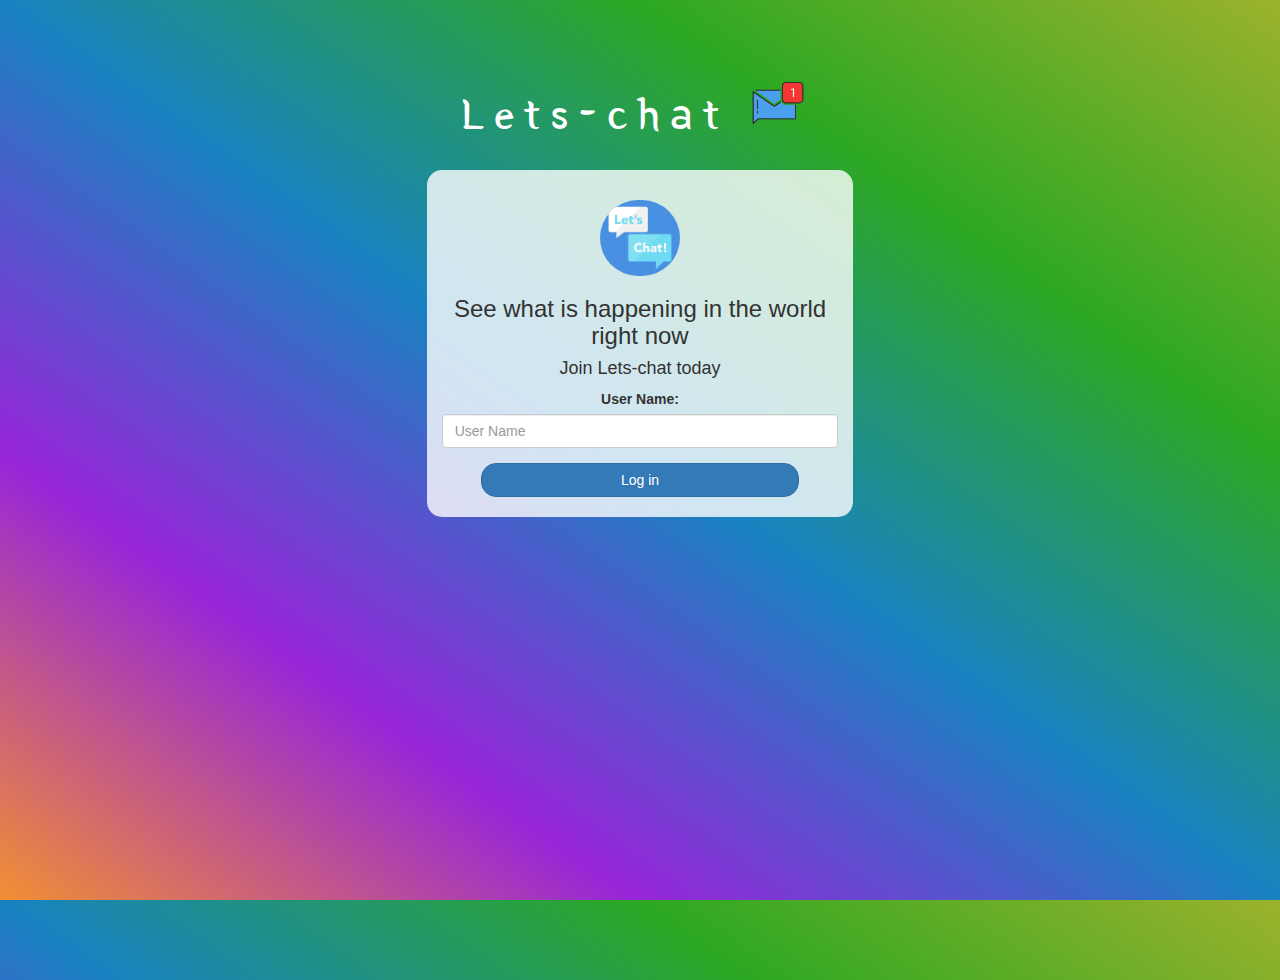
<file: index.html>
<!DOCTYPE html>
<html>
<head>
	<title>Kwitter</title>
<link href="https://fonts.googleapis.com/css?family=Yeon+Sung&display=swap" rel="stylesheet"><meta name="viewport" content="width=device-width, initial-scale=1">

<link rel="stylesheet" href="https://maxcdn.bootstrapcdn.com/bootstrap/3.4.0/css/bootstrap.min.css">
<script src="https://ajax.googleapis.com/ajax/libs/jquery/3.4.1/jquery.min.js"></script>
<script src="https://maxcdn.bootstrapcdn.com/bootstrap/3.4.0/js/bootstrap.min.js"></script>

<link rel="stylesheet" type="text/css" href="style.css">
<script src="kwitter.js"></script>
</head>
<body>
<center>
	<h1 class="header">	
		Lets-chat	<sup>
	<img src="m2.png">
	</sup>
</h1>
	<div class="col-lg-4 col-md-6 col-sm-6 col-xs-11 login_div">
	<img src="logo.png" class="logo">
		<h3 >See what is happening in the world right now</h3>
		<h4 >Join Lets-chat today</h4>
		<div class="form-group">
		  <label >User Name:</label>
		  <input type ="text" id="user_name" class="form-control" placeholder="User Name">

		</div>
		<button id="login_button" class="btn btn-primary" onclick="addUser()">Log in</button>
		<br><br>
	</div>
</center>
</body>
</html>
</file>
<file: style.css>
html, body
{
  height: 100%;
  margin: 0;
}

body
{
background-image: linear-gradient(to right top, #f18f33, #9725d9, #1882c1, #2da822, #9cb22d);
}

.header
{
	color: white;font-family: 'Yeon Sung';font-size: 45px;letter-spacing: 10px;margin-top: 80px;
}
.header img
{
	width: 80px;margin-left: -15px;
}

.login_div
{
	background: rgba(255,255,255,0.8);float: none;border-radius: 15px;
}

.logo
{
	width: 80px;margin-top: 30px;border-radius: 40px;
}

#login_button
{
	width: 80%;border-radius: 15px;
}

.room_name
{
	cursor: pointer;
	font-size: 20px;
}


#logout
{
	font-size: 20px; float: right;
}


#output
{
	padding: 10px; width:80%;background: rgba(255,255,255,0.8);border-radius: 15px;
}

.input_div_room_page
{
	width: 80%;
}

.input_div label
{
	color: white;font-size: 20px;
}


.input_div_message_page
{
	position: fixed;bottom: 0px;width: 100%;background: rgba(255,255,255,0.8);
}
.input_div_message_page label
{
	color: black;
}
.input_div_message_page #msg
{
	width: 80%;
}
.input_div_message_page button
{
	margin-top: 15px;
	width: 50%; 
}
.color_white
{
	color: white
}

.user_tick
{
	width:20px;
}
.message_h4
{
	padding-left:5px;color:grey;
}
</file>
